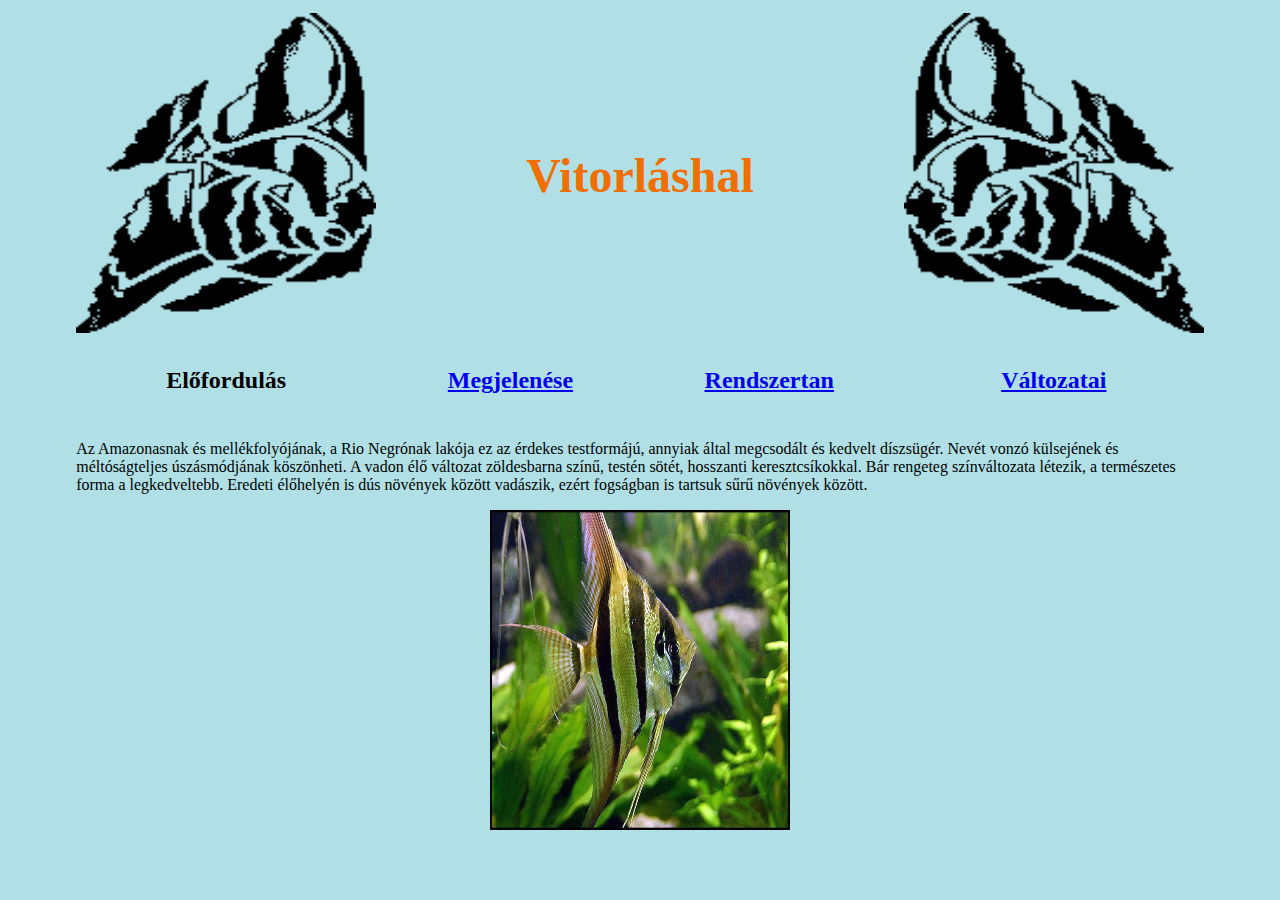
<file: elo.html>
<!DOCTYPE html>
<html>
<head>
<title>Vitorláshal</title>
<meta http-equiv="Content-Type" content="text/html; charset=UTF-8">
<link rel="stylesheet" href="style.css">
</head>

<body>
<table width="90%" border="0" align="center" cellpadding="5" cellspacing="0">
  <tr> 
    <td  > <div align="left"><img src="hal1.png" width="127" height="162"></div></td>
    <td colspan="2" > <div align="center"><font color="#EF6F02" size="7"><strong>Vitorláshal</strong></font></div></td>
    <td> <div align="right" ><img src="hal2.png" width="127" height="162"></div></td>
  </tr>
  <tr> 
    <td width="25%" ><h2 align="center">Előfordulás</h2></td>
    <td width="25%"><h2 align="center"><a href="megj.html">Megjelenése</a></h2></td>
    <td width="25%"><h2 align="center"><a href="rend.html">Rendszertan</a></h2></td>
    <td width="25%"><h2 align="center"><a href="valt.html">Változatai</a></h2></td>
  </tr>
  <tr> 
    <td colspan="4" ><p>Az Amazonasnak és mellékfolyójának, a Rio Negrónak lakója 
        ez az érdekes testformájú, annyiak által megcsodált és kedvelt díszsügér. 
        Nevét vonzó külsejének és méltóságteljes úszásmódjának köszönheti. A vadon 
        élő változat zöldesbarna színű, testén sötét, hosszanti keresztcsíkokkal. 
        Bár rengeteg színváltozata létezik, a természetes forma a legkedveltebb. 
        Eredeti élőhelyén is dús növények között vadászik, ezért fogságban is 
        tartsuk sűrű növények között.</p>
      <p align="center"><img src="pa.jpg"></p></td>
  </tr>
</table>
</body>
</html>
</file>
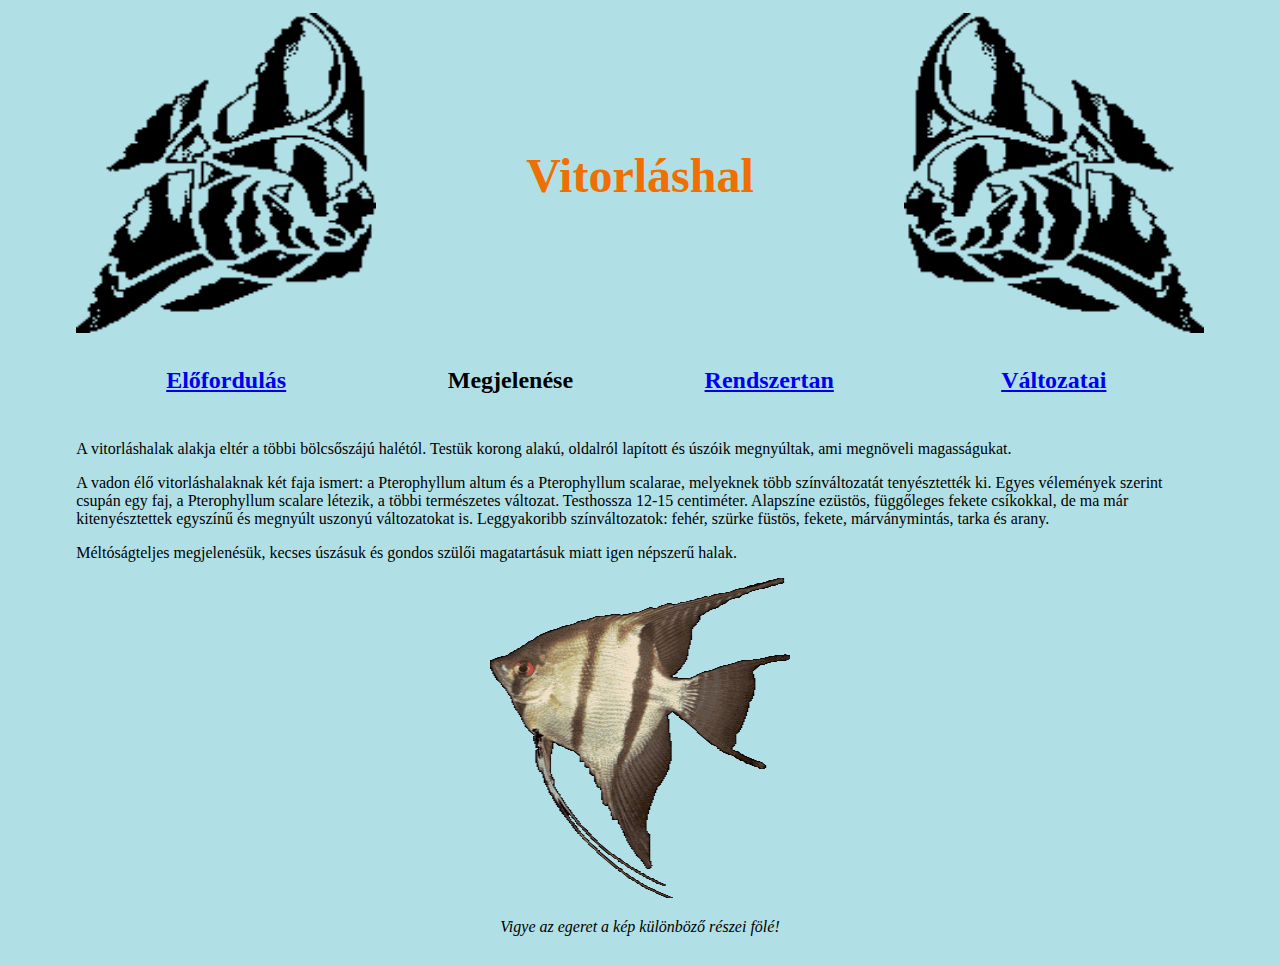
<file: megj.html>
<!DOCTYPE html>
<html>
<head>
<title>Vitorláshal</title>
<meta http-equiv="Content-Type" content="text/html; charset=UTF-8">
<link rel="stylesheet" href="style.css">
</head>

<body>
<table width="90%" border="0" align="center" cellpadding="5" cellspacing="0">
  <tr> 
    <td > <div align="left"><img src="hal1.png" width="127" height="162"></div></td>
    <td colspan="2" > <div align="center"><font color="#EF6F02" size="7"><strong>Vitorláshal</strong></font></div></td>
    <td> <div align="right"><img src="hal2.png" width="127" height="162"></div></td>
  </tr>
  <tr> 
    <td width="25%" ><h2 align="center"><a href="elo.html">Előfordulás</a></h2></td>
    <td width="25%"><h2 align="center">Megjelenése</h2></td>
    <td width="25%"><h2 align="center"><a href="rend.html">Rendszertan</a></h2></td>
    <td width="25%"><h2 align="center"><a href="valt.html">Változatai</a></h2></td>
  </tr>
  <tr> 
    <td height="408" colspan="4" > <p>A vitorláshalak alakja eltér a többi bölcsőszájú 
        halétól. Testük korong alakú, oldalról lapított és úszóik megnyúltak, 
        ami megnöveli magasságukat.</p>
      <p> A vadon élő vitorláshalaknak két faja ismert: a Pterophyllum altum és 
        a Pterophyllum scalarae, melyeknek több színváltozatát tenyésztették ki. 
        Egyes vélemények szerint csupán egy faj, a Pterophyllum scalare létezik, 
        a többi természetes változat. Testhossza 12-15 centiméter. Alapszíne ezüstös, 
        függőleges fekete csíkokkal, de ma már kitenyésztettek egyszínű és megnyúlt 
        uszonyú változatokat is. Leggyakoribb színváltozatok: fehér, szürke füstös, 
        fekete, márványmintás, tarka és arany.</p>
      <p> Méltóságteljes megjelenésük, kecses úszásuk és gondos szülői magatartásuk 
        miatt igen népszerű halak.</p>
      <p align="center"><img src="hal3.gif" ></p>
      <p align="center"><em>Vigye az egeret a kép különböző részei fölé!</em></p>
      </td>
  </tr>
</table>
<map name="terkep">
  <area shape="poly" title=" hátúszó "coords="118,38,246,3,151,95"  alt="hátúszó">
  <area shape="poly" title=" farok alatti úszó "coords="148,135,131,281,80,180"  alt="farok alatti úszó">
  <area shape="poly" title=" hasúszó "coords="38,157,42,195,57,229,71,255,83,268,109,295,128,308,137,314,142,307,101,273,72,242,53,211,44,180,46,168,46,161,38,155" href="#3" alt="hasúszó">
  <area shape="poly" title=" kopoltyú "coords="19,122,30,122,43,116,51,108,55,94,52,87,46,83,42,85,43,94,40,102,33,114,29,118,18,120,30,120" alt="kopoltyú">
  <area shape="circle" title=" szem "coords="29,92,8" alt="szem">
  <area shape="poly" title=" farokúszó "coords="229,190,161,145,173,99,193,90,207,85,219,83,239,81,226,92,220,100,216,120,216,145,215,161" alt="farokúszó">
  <area shape="poly" title=" száj "coords="11,80,4,87,8,97,12,99,13,91,14,83,10,79" alt="száj">
  <area shape="poly" title=" hát "coords="27,66,40,64,67,56,91,48,113,42,106,36,84,39,70,46,50,54,37,60,28,66"  alt="hát">
  <area shape="poly" title=" csík "coords="68,168,72,170,76,161,76,150,77,141,81,129,85,120,85,102,87,81,89,66,94,56,95,45,86,50,84,54,68,160"  alt="csík">
   <area shape="poly" title=" csík "coords="127,64,126,84,120,112,112,156,123,151,128,125,134,99,136,79,137,67,133,52,126,51,125,61"  alt="csík">
</map>
</body>
</html>
</file>
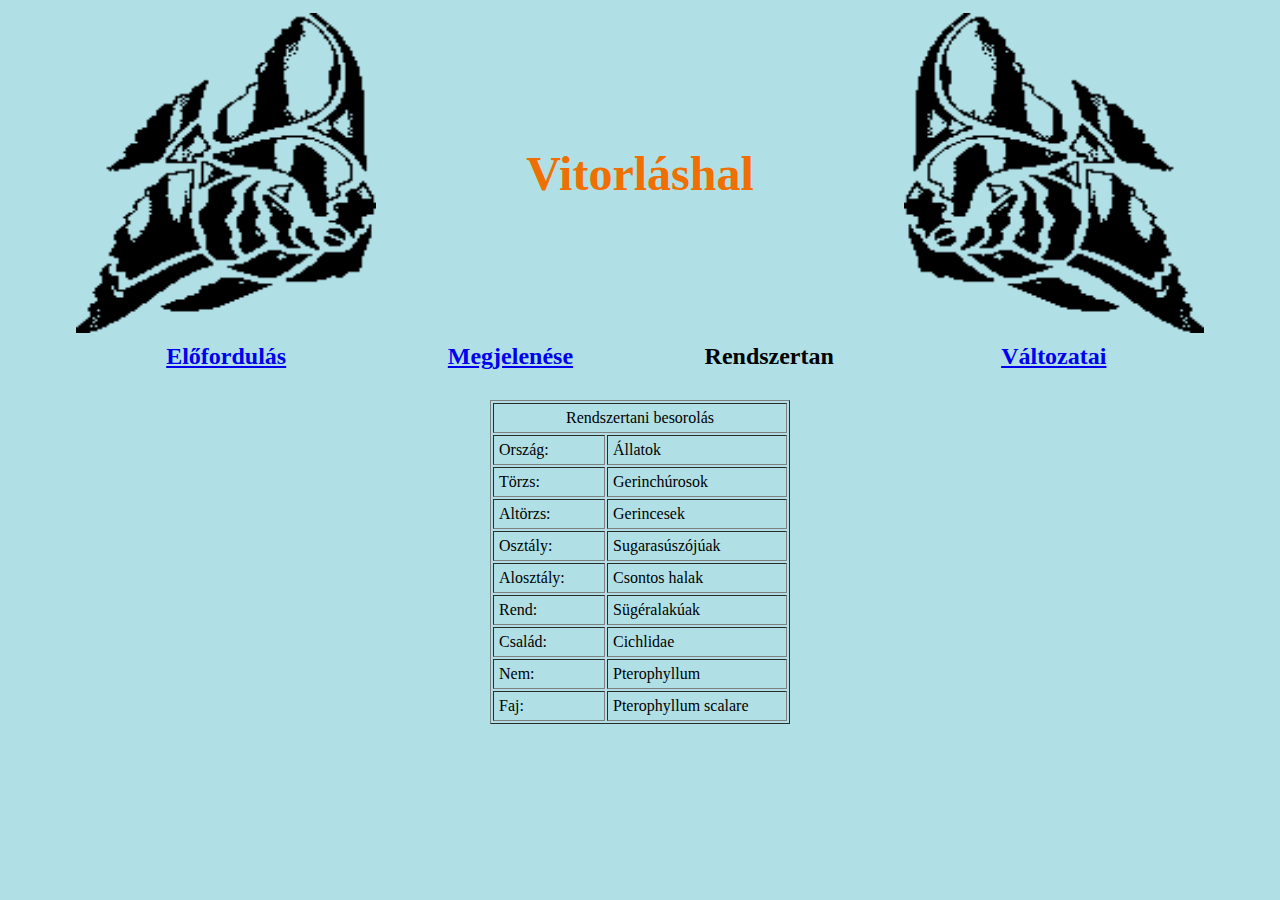
<file: rend.html>
<!DOCTYPE HTML PUBLIC "-//W3C//DTD HTML 4.01 Transitional//EN">
<html>
<head>
<title>Vitorláshal</title>
<meta http-equiv="Content-Type" content="text/html; charset=UTF-8">
<link rel="stylesheet" href="style.css">
</head>

<body >
<table width="90%" border="0" align="center" cellpadding="5" cellspacing="0">
  <tr> 
    <td > <div align="left"><img src="hal1.png" width="127" height="162"></div></td>
    <td colspan="2" > <div align="center"><font color="#EF6F02" size="7"><strong>Vitorláshal</strong></font></div></td>
    <td> <div align="right"><img src="hal2.png" width="127" height="162"></div></td>
  </tr>
  <tr> 
    <td width="25%" ><h2 align="center"><a href="elo.html">Előfordulás</a></h2></td>
    <td width="25%"><h2 align="center"><a href="megj.html">Megjelenése</a></h2></td>
    <td width="25%"><h2 align="center">Rendszertan</h2></td>
    <td width="25%"><h2 align="center"><a href="valt.html">Változatai</a></h2></td>
  </tr>
  <tr> 
    <td height="365" colspan="4" > <table width="300" border="1" align="center" cellpadding="5">
        <tr> 
          <td colspan="2"><div align="center">Rendszertani besorolás</div></td>
        </tr>
        <tr> 
          <td width="100">Ország:</td>
          <td>Állatok</td>
        </tr>
        <tr> 
          <td width="100">Törzs:</td>
          <td>Gerinchúrosok</td>
        </tr>
        <tr> 
          <td width="100">Altörzs:</td>
          <td>Gerincesek</td>
        </tr>
        <tr> 
          <td width="100">Osztály:</td>
          <td>Sugarasúszójúak</td>
        </tr>
        <tr> 
          <td width="100">Alosztály:</td>
          <td>Csontos halak</td>
        </tr>
        <tr> 
          <td width="100">Rend:</td>
          <td>Sügéralakúak</td>
        </tr>
        <tr> 
          <td width="100">Család:</td>
          <td>Cichlidae</td>
        </tr>
        <tr> 
          <td width="100">Nem:</td>
          <td>Pterophyllum</td>
        </tr>
        <tr> 
          <td width="100">Faj:</td>
          <td>Pterophyllum scalare</td>
        </tr>
      </table>
      <p>&nbsp;</p></td>
  </tr>
</table>
</body>
</html>
</file>
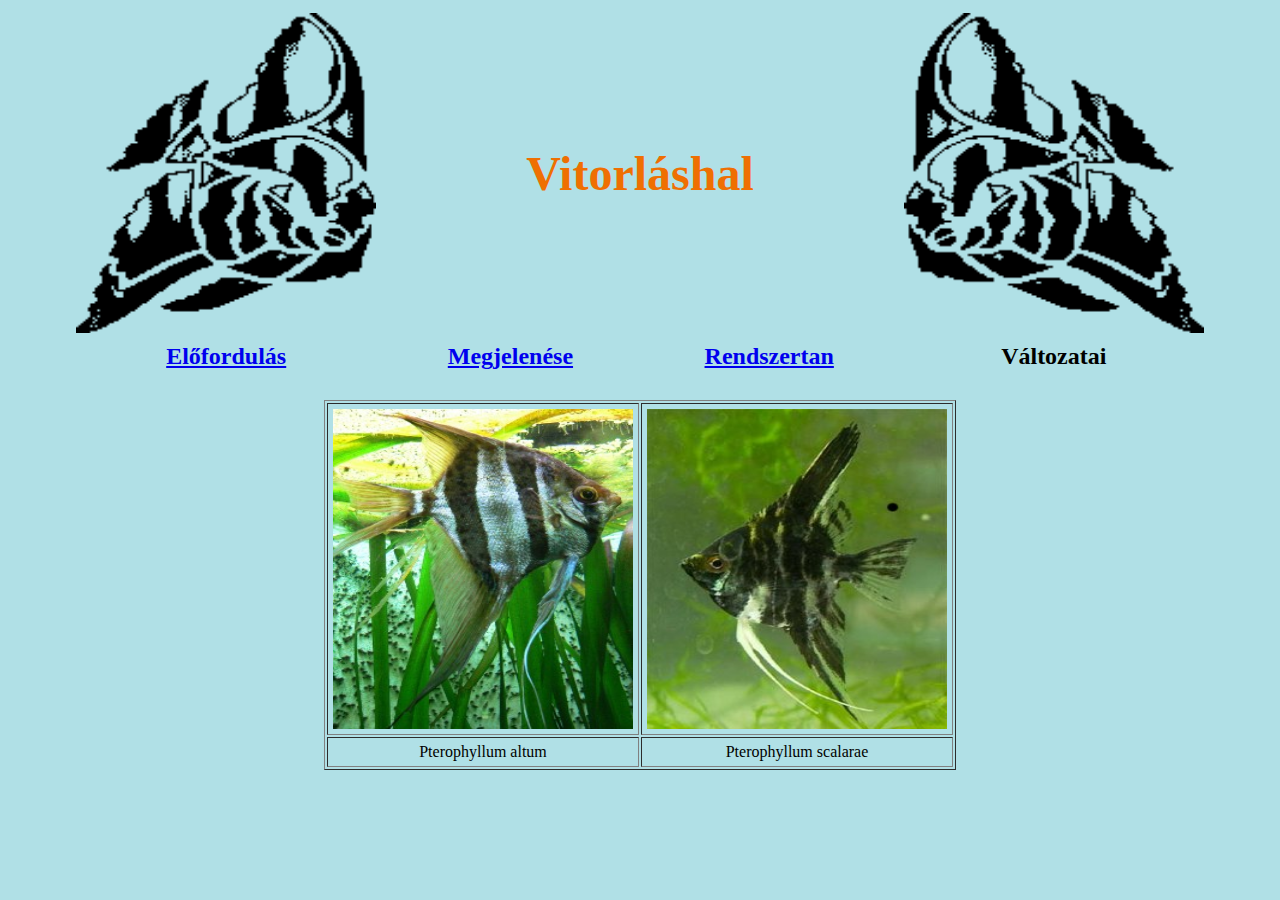
<file: valt.html>
<!DOCTYPE HTML PUBLIC "-//W3C//DTD HTML 4.01 Transitional//EN">
<html>
<head>
<title>Vitorláshal</title>
<meta http-equiv="Content-Type" content="text/html; charset=UTF-8">
<link rel="stylesheet" href="style.css">
</head>

<body>
<table width="90%" border="0" align="center" cellpadding="5" cellspacing="0">
  <tr> 
    <td  > <div align="left"><img src="hal1.png" width="127" height="162"></div></td>
    <td colspan="2" > <div align="center"><font color="#EF6F02" size="7"><strong>Vitorláshal</strong></font></div></td>
    <td> <div align="right" ><img src="hal2.png" width="127" height="162"></div></td>
  </tr>
  <tr> 
    <td width="25%" ><h2 align="center"><a href="elo.html">Előfordulás</a></h2></td>
    <td width="25%"><h2 align="center"><a href="megj.html">Megjelenése</a></h2></td>
    <td width="25%"><h2 align="center"><a href="rend.html">Rendszertan</a></h2></td>
    <td width="25%"><h2 align="center">Változatai</h2></td>
  </tr>
  <tr> 
    <td height="30" colspan="4" > 
      <table border="1" align="center" cellpadding="5">
        <tr> 
          <td><img src="altum.jpg" width="250" height="343"></td>
          <td><img src="scalare.jpg" width="250" height="345"></td>
        </tr>
        <tr> 
          <td> 
            <div align="center">Pterophyllum altum</div></td>
          <td> 
            <div align="center">Pterophyllum scalarae</div></td>
        </tr>
      </table>
      </td>
  </tr>
</table>
</body>
</html>
</file>
<file: style.css>
body{
    background-color:powderblue;
    color: "#FFFFFF";

}

a{
    color: "#EF6F02";
}

img{
    width: 300px ;
    height: 320px  ;
  border:  0px ;
    
}
</file>
